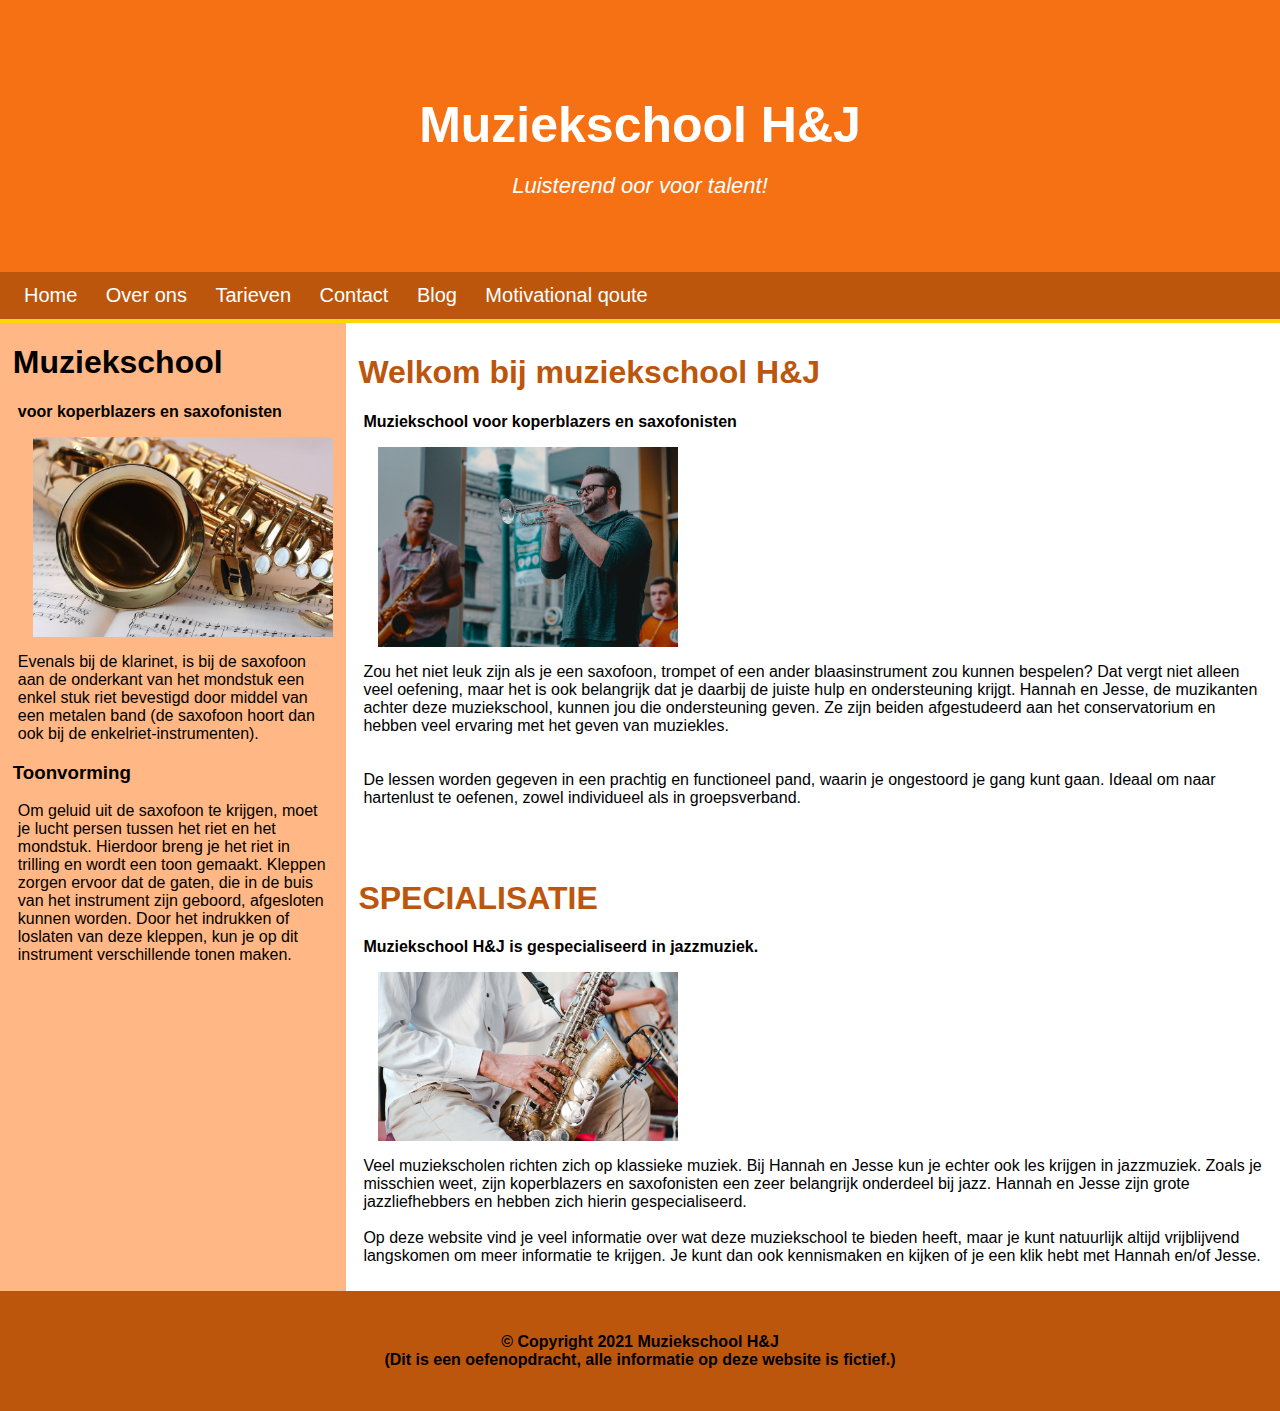
<file: index.html>
<!DOCTYPE html>
<html lang="en">
  <head>
    <meta charset="UTF-8" />
    <meta http-equiv="X-UA-Compatible" content="IE=edge" />
    <meta name="viewport" content="width=device-width, initial-scale=1.0" />
    <title>Les 18</title>

    <link rel="stylesheet" href="css/style.css" />
  </head>
  <body>
    <header>
      <div class="intro-text">
        <div class="intro-lead-in">Muziekschool H&J</div>
        <div class="intro-heading">Luisterend oor voor talent!</div>
      </div>
    </header>
    <nav>
      <div class="menu">
        <a href="index.html">Home</a>
        <a href="overons.html">Over ons</a>
        <a href="tarieven.html">Tarieven</a>
        <a href="contact.html">Contact</a>
        <a href="blog.html">Blog</a>
        <a href="http://localhost:3000">Motivational qoute</a>
      </div>
    </nav>

    <div class="container">
      <div class="sidebar">
        <div class="sidebar-content">
          <h1>Muziekschool</h1>
          <p class="bold-tekst">voor koperblazers en saxofonisten</p>
          <img class="image" src="images/saxofoon.jpeg" alt="saxofoon" />
          <p>
            Evenals bij de klarinet, is bij de saxofoon aan de onderkant van het
            mondstuk een enkel stuk riet bevestigd door middel van een metalen
            band (de saxofoon hoort dan ook bij de enkelriet-instrumenten).
          </p>

          <h3>Toonvorming</h3>
          <p>
            Om geluid uit de saxofoon te krijgen, moet je lucht persen tussen
            het riet en het mondstuk. Hierdoor breng je het riet in trilling en
            wordt een toon gemaakt. Kleppen zorgen ervoor dat de gaten, die in
            de buis van het instrument zijn geboord, afgesloten kunnen worden.
            Door het indrukken of loslaten van deze kleppen, kun je op dit
            instrument verschillende tonen maken.
          </p>
        </div>
      </div>
      <div class="content">
        <h1>Welkom bij muziekschool H&J</h1>
        <p class="bold-tekst">Muziekschool voor koperblazers en saxofonisten</p>
        <img class="image-mobile" src="images/trompet.jpeg" />
        <p>
          Zou het niet leuk zijn als je een saxofoon, trompet of een ander
          blaasinstrument zou kunnen bespelen? Dat vergt niet alleen veel
          oefening, maar het is ook belangrijk dat je daarbij de juiste hulp en
          ondersteuning krijgt. Hannah en Jesse, de muzikanten achter deze
          muziekschool, kunnen jou die ondersteuning geven. Ze zijn beiden
          afgestudeerd aan het conservatorium en hebben veel ervaring met het
          geven van muziekles. <br /><br /><br />De lessen worden gegeven in een
          prachtig en functioneel pand, waarin je ongestoord je gang kunt gaan.
          Ideaal om naar hartenlust te oefenen, zowel individueel als in
          groepsverband.
        </p>
        <br /><br />
        <h1>SPECIALISATIE</h1>
        <p class="bold-tekst">
          Muziekschool H&J is gespecialiseerd in jazzmuziek.
        </p>
        <img class="image-mobile" src="images/saxofoon2.jpeg" />
        <p>
          Veel muziekscholen richten zich op klassieke muziek. Bij Hannah en
          Jesse kun je echter ook les krijgen in jazzmuziek. Zoals je misschien
          weet, zijn koperblazers en saxofonisten een zeer belangrijk onderdeel
          bij jazz. Hannah en Jesse zijn grote jazzliefhebbers en hebben zich
          hierin gespecialiseerd.<br /><br />Op deze website vind je veel
          informatie over wat deze muziekschool te bieden heeft, maar je kunt
          natuurlijk altijd vrijblijvend langskomen om meer informatie te
          krijgen. Je kunt dan ook kennismaken en kijken of je een klik hebt met
          Hannah en/of Jesse.
        </p>
      </div>
    </div>

    <div class="footer">
      <p class="bold-tekst">
        © Copyright 2021 Muziekschool H&J <br />
        (Dit is een oefenopdracht, alle informatie op deze website is fictief.)
      </p>
    </div>

    <script src="https://code.jquery.com/jquery-3.7.1.min.js"></script>
    <script src="script/script.js"></script>
    <script src="script/jquery-ui.js"></script>
  </body>
</html>
</file>
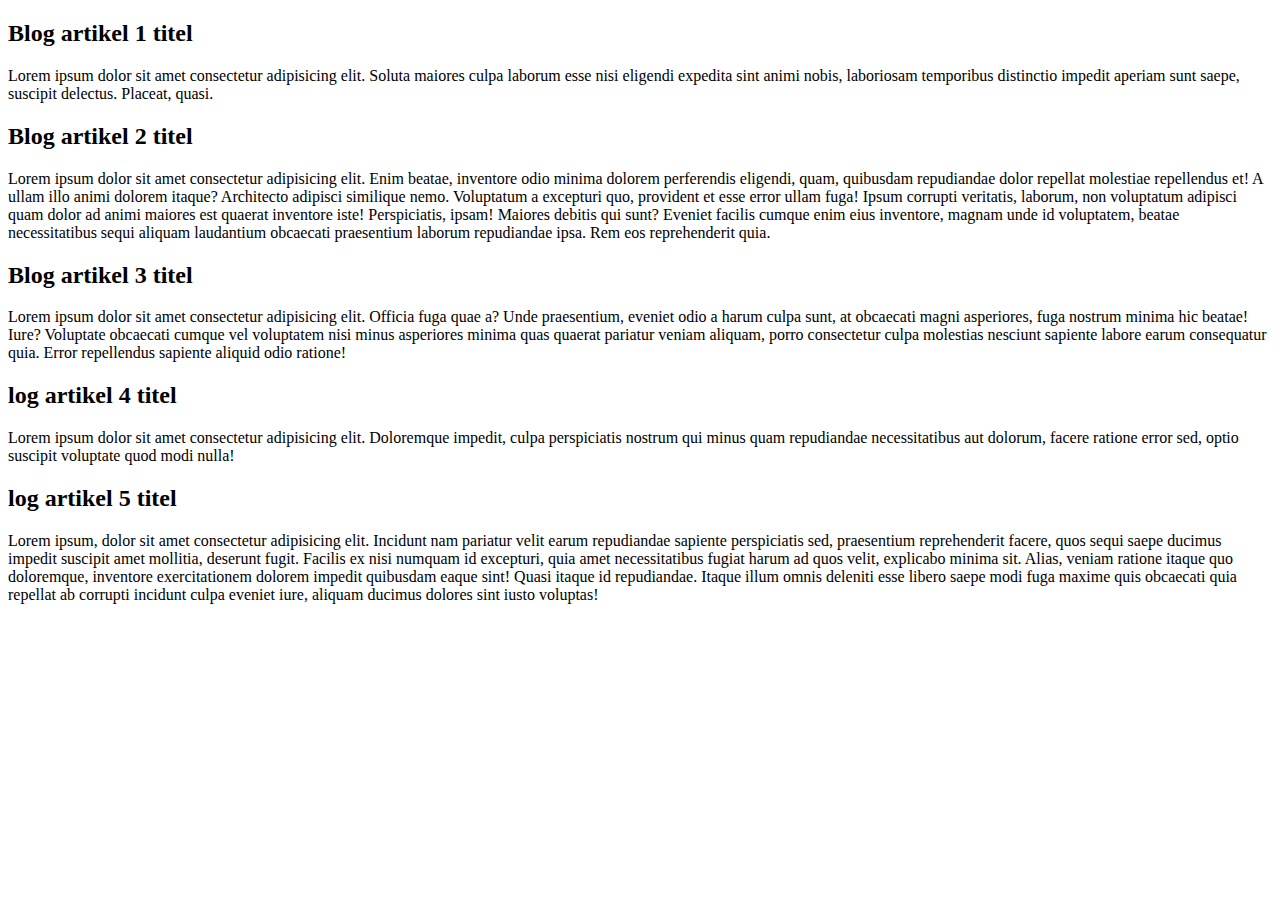
<file: blog-artikelen.html>
<!DOCTYPE html>
<html lang="en">
  <head>
    <meta charset="UTF-8" />
    <meta name="viewport" content="width=device-width, initial-scale=1.0" />
    <title>Document</title>
  </head>
  <body>
    <div id="blog-post-1">
      <h2>Blog artikel 1 titel</h2>
      <p>
        Lorem ipsum dolor sit amet consectetur adipisicing elit. Soluta maiores
        culpa laborum esse nisi eligendi expedita sint animi nobis, laboriosam
        temporibus distinctio impedit aperiam sunt saepe, suscipit delectus.
        Placeat, quasi.
      </p>
    </div>
    <div id="blog-post-2">
      <h2>Blog artikel 2 titel</h2>
      <p>
        Lorem ipsum dolor sit amet consectetur adipisicing elit. Enim beatae,
        inventore odio minima dolorem perferendis eligendi, quam, quibusdam
        repudiandae dolor repellat molestiae repellendus et! A ullam illo animi
        dolorem itaque? Architecto adipisci similique nemo. Voluptatum a
        excepturi quo, provident et esse error ullam fuga! Ipsum corrupti
        veritatis, laborum, non voluptatum adipisci quam dolor ad animi maiores
        est quaerat inventore iste! Perspiciatis, ipsam! Maiores debitis qui
        sunt? Eveniet facilis cumque enim eius inventore, magnam unde id
        voluptatem, beatae necessitatibus sequi aliquam laudantium obcaecati
        praesentium laborum repudiandae ipsa. Rem eos reprehenderit quia.
      </p>
    </div>
    <div id="blog-post-3">
      <h2>Blog artikel 3 titel</h2>
      <p>
        Lorem ipsum dolor sit amet consectetur adipisicing elit. Officia fuga
        quae a? Unde praesentium, eveniet odio a harum culpa sunt, at obcaecati
        magni asperiores, fuga nostrum minima hic beatae! Iure? Voluptate
        obcaecati cumque vel voluptatem nisi minus asperiores minima quas
        quaerat pariatur veniam aliquam, porro consectetur culpa molestias
        nesciunt sapiente labore earum consequatur quia. Error repellendus
        sapiente aliquid odio ratione!
      </p>
    </div>
    <div id="blog-post-4">
      <h2>log artikel 4 titel</h2>
      <p>
        Lorem ipsum dolor sit amet consectetur adipisicing elit. Doloremque
        impedit, culpa perspiciatis nostrum qui minus quam repudiandae
        necessitatibus aut dolorum, facere ratione error sed, optio suscipit
        voluptate quod modi nulla!
      </p>
    </div>
    <div id="blog-post-5">
      <h2>log artikel 5 titel</h2>
      <p>
        Lorem ipsum, dolor sit amet consectetur adipisicing elit. Incidunt nam
        pariatur velit earum repudiandae sapiente perspiciatis sed, praesentium
        reprehenderit facere, quos sequi saepe ducimus impedit suscipit amet
        mollitia, deserunt fugit. Facilis ex nisi numquam id excepturi, quia
        amet necessitatibus fugiat harum ad quos velit, explicabo minima sit.
        Alias, veniam ratione itaque quo doloremque, inventore exercitationem
        dolorem impedit quibusdam eaque sint! Quasi itaque id repudiandae.
        Itaque illum omnis deleniti esse libero saepe modi fuga maxime quis
        obcaecati quia repellat ab corrupti incidunt culpa eveniet iure, aliquam
        ducimus dolores sint iusto voluptas!
      </p>
    </div>
  </body>
</html>
</file>
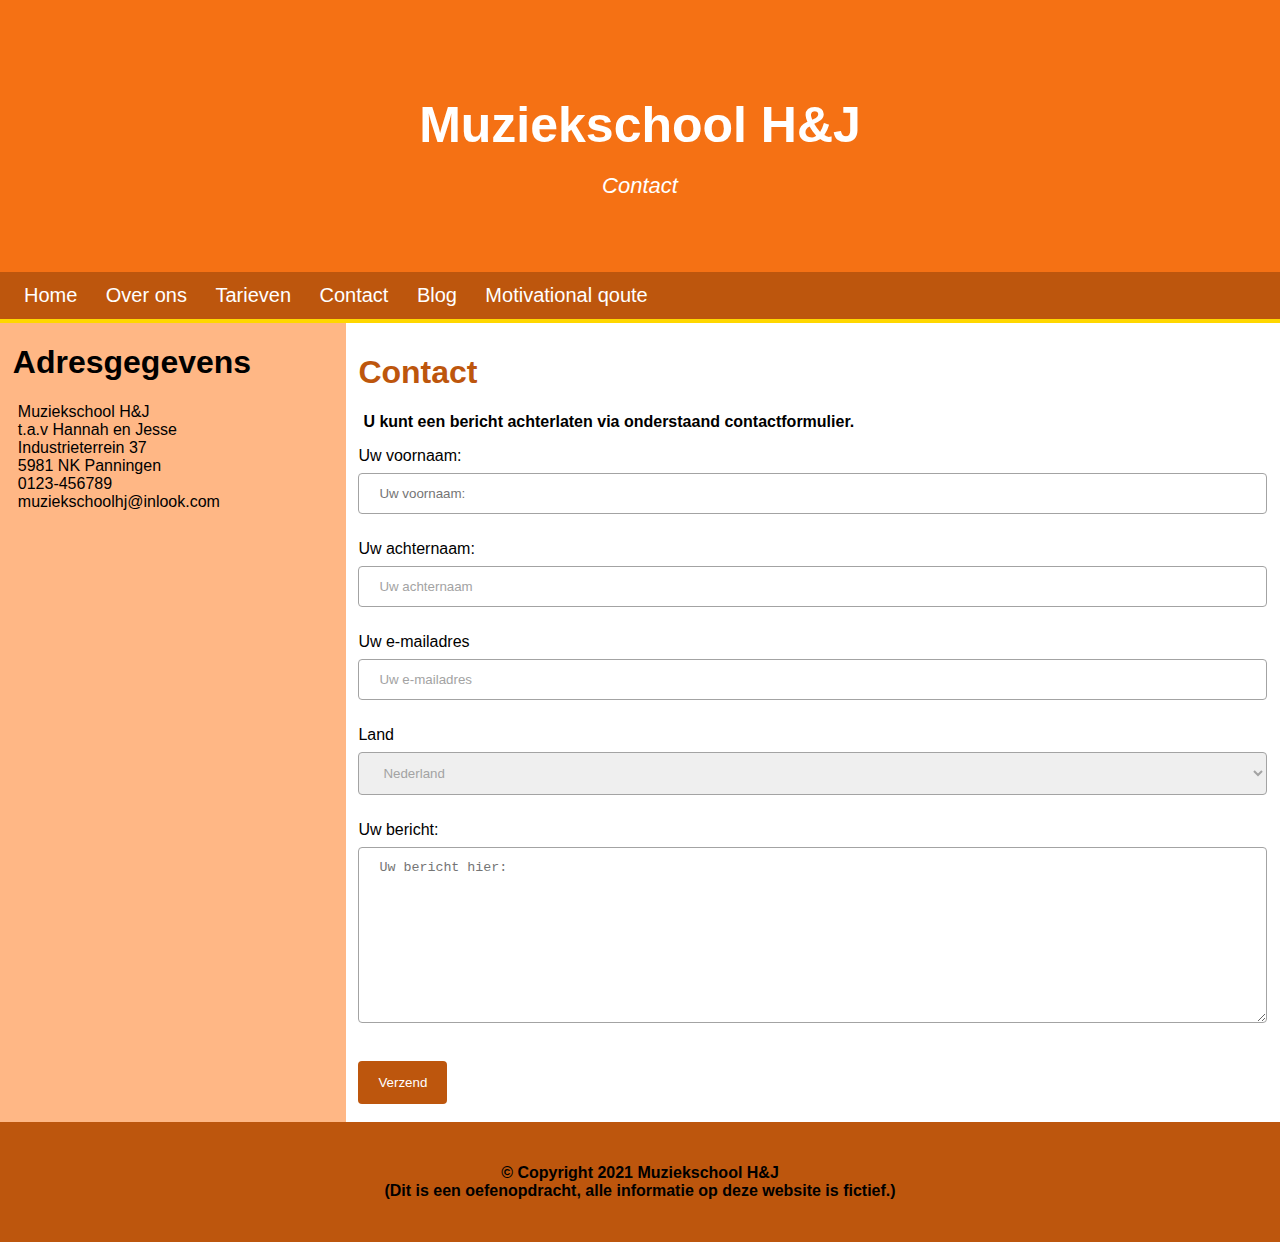
<file: contact.html>
<!DOCTYPE html>
<html lang="en">
  <head>
    <meta charset="UTF-8" />
    <meta http-equiv="X-UA-Compatible" content="IE=edge" />
    <meta name="viewport" content="width=device-width, initial-scale=1.0" />
    <title>Les 18</title>

    <link rel="stylesheet" href="css/style.css" />
  </head>
  <body>
    <header>
      <div class="intro-text">
        <div class="intro-lead-in">Muziekschool H&J</div>
        <div class="intro-heading">Contact</div>
      </div>
    </header>
    <nav>
      <div class="menu">
        <a href="index.html">Home</a>
        <a href="overons.html">Over ons</a>
        <a href="tarieven.html">Tarieven</a>
        <a href="contact.html">Contact</a>
        <a href="blog.html">Blog</a>
        <a href="http://localhost:3000">Motivational qoute</a>
      </div>
    </nav>

    <div class="container">
      <div class="sidebar">
        <div class="sidebar-content">
          <h1>Adresgegevens</h1>
          <p>
            Muziekschool H&J<br />
            t.a.v Hannah en Jesse<br />
            Industrieterrein 37<br />
            5981 NK Panningen<br />
            0123-456789<br />
            muziekschoolhj@inlook.com
          </p>
          <div style="width: 100%">
            <iframe
              width="80%"
              height="400"
              frameborder="0"
              scrolling="no"
              marginheight="0"
              marginwidth="0"
              src="https://maps.google.com/maps?width=100%25&amp;height=600&amp;hl=en&amp;q=1%20Grafton%20Street,%20Dublin,%20Ireland+(My%20Business%20Name)&amp;t=&amp;z=15&amp;ie=UTF8&amp;iwloc=B&amp;output=embed"
              ><a href="https://www.maps.ie/population/"
                >Calculate population in area</a
              ></iframe
            >
          </div>
        </div>
      </div>
      <div class="content">
        <h1>Contact</h1>
        <p class="bold-tekst">
          U kunt een bericht achterlaten via onderstaand contactformulier.
        </p>
        <form>
          <label for="fname">Uw voornaam:</label><br />
          <input
            type="text"
            id="fname"
            name="fname"
            placeholder="Uw voornaam:"
          /><br /><br />
          <label for="sname">Uw achternaam:</label><br />
          <input
            type="text"
            id="sname"
            name="sname"
            value="Uw achternaam"
          /><br /><br />
          <label for="email">Uw e-mailadres</label><br />
          <input
            type="text"
            id="email"
            name="email"
            value="Uw e-mailadres"
          /><br /><br />
          <label for="land">Land</label><br />
          <select id="land" name="land">
            <option value="nederland">Nederland</option>
            <option value="belgië">België</option>
            <option value="anders">Anders</option>
          </select>
          <br /><br />
          <label for="bericht">Uw bericht:</label><br />
          <textarea
            name="bericht"
            id="bericht"
            rows="10"
            cols="30"
            placeholder="Uw bericht hier:"
          ></textarea>
          <br /><br />
          <input type="submit" value="Verzend" />
        </form>
      </div>
    </div>

    <div class="footer">
      <p class="bold-tekst">
        © Copyright 2021 Muziekschool H&J <br />
        (Dit is een oefenopdracht, alle informatie op deze website is fictief.)
      </p>
    </div>

    <script src="https://code.jquery.com/jquery-3.7.1.min.js"></script>
    <script src="script/script.js"></script>
    <script src="script/jquery-ui.js"></script>
  </body>
</html>
</file>
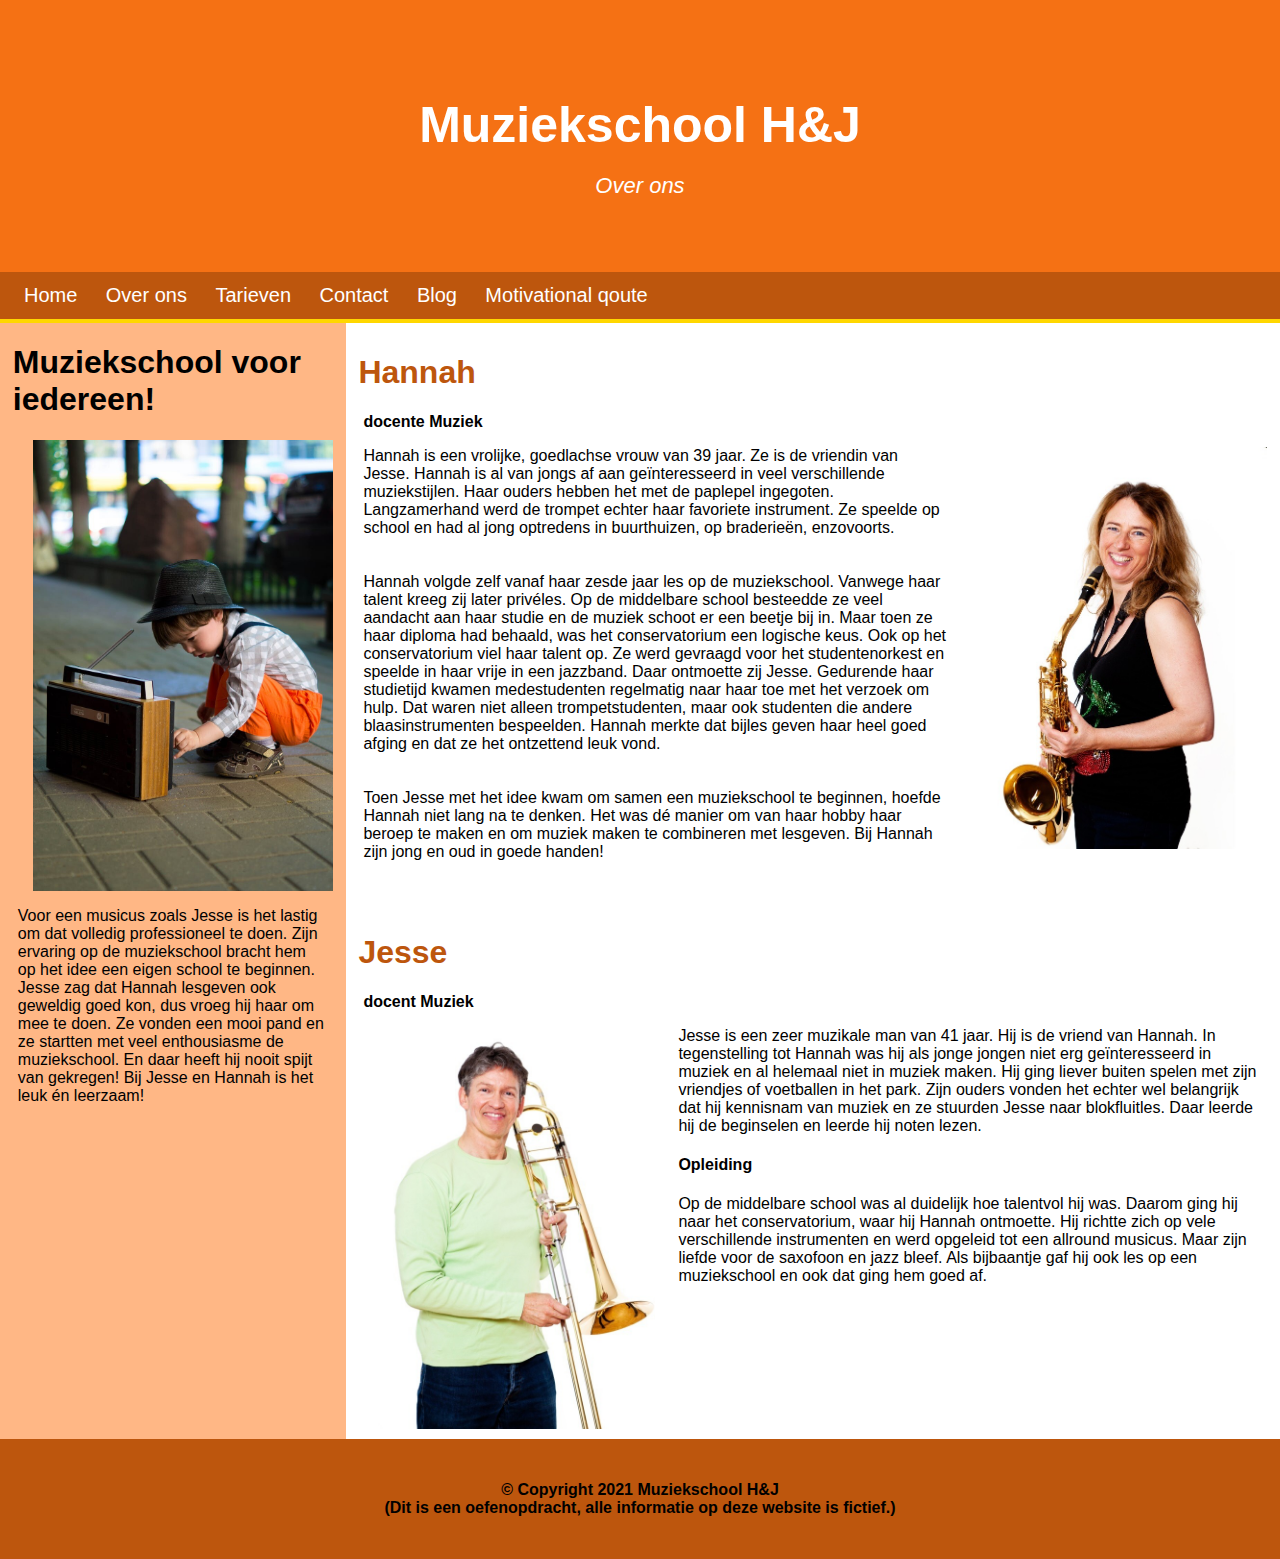
<file: overons.html>
<!DOCTYPE html>
<html lang="en">
  <head>
    <meta charset="UTF-8" />
    <meta http-equiv="X-UA-Compatible" content="IE=edge" />
    <meta name="viewport" content="width=device-width, initial-scale=1.0" />
    <title>Les 18</title>

    <link rel="stylesheet" href="css/style.css" />
  </head>
  <body>
    <header>
      <div class="intro-text">
        <div class="intro-lead-in">Muziekschool H&J</div>
        <div class="intro-heading">Over ons</div>
      </div>
    </header>
    <nav>
      <div class="menu">
        <a href="index.html">Home</a>
        <a href="overons.html">Over ons</a>
        <a href="tarieven.html">Tarieven</a>
        <a href="contact.html">Contact</a>
        <a href="blog.html">Blog</a>
        <a href="http://localhost:3000">Motivational qoute</a>
      </div>
    </nav>

    <div class="container">
      <div class="sidebar">
        <div class="sidebar-content">
          <h1>Muziekschool voor iedereen!</h1>
          <img class="image" src="images/kind.jpeg" alt="kind" />
          <p>
            Voor een musicus zoals Jesse is het lastig om dat volledig
            professioneel te doen. Zijn ervaring op de muziekschool bracht hem
            op het idee een eigen school te beginnen. Jesse zag dat Hannah
            lesgeven ook geweldig goed kon, dus vroeg hij haar om mee te doen.
            Ze vonden een mooi pand en ze startten met veel enthousiasme de
            muziekschool. En daar heeft hij nooit spijt van gekregen! Bij Jesse
            en Hannah is het leuk én leerzaam!
          </p>
        </div>
      </div>
      <div class="content">
        <h1>Hannah</h1>
        <p class="bold-tekst">docente Muziek</p>
        <img
          class="image-mobile image-right"
          src="images/hannah.jpeg"
          alt="hannah"
        />
        <p>
          Hannah is een vrolijke, goedlachse vrouw van 39 jaar. Ze is de
          vriendin van Jesse. Hannah is al van jongs af aan geïnteresseerd in
          veel verschillende muziekstijlen. Haar ouders hebben het met de
          paplepel ingegoten. Langzamerhand werd de trompet echter haar
          favoriete instrument. Ze speelde op school en had al jong optredens in
          buurthuizen, op braderieën, enzovoorts. <br /><br /><br />Hannah
          volgde zelf vanaf haar zesde jaar les op de muziekschool. Vanwege haar
          talent kreeg zij later privéles. Op de middelbare school besteedde ze
          veel aandacht aan haar studie en de muziek schoot er een beetje bij
          in. Maar toen ze haar diploma had behaald, was het conservatorium een
          logische keus. Ook op het conservatorium viel haar talent op. Ze werd
          gevraagd voor het studentenorkest en speelde in haar vrije in een
          jazzband. Daar ontmoette zij Jesse. Gedurende haar studietijd kwamen
          medestudenten regelmatig naar haar toe met het verzoek om hulp. Dat
          waren niet alleen trompetstudenten, maar ook studenten die andere
          blaasinstrumenten bespeelden. Hannah merkte dat bijles geven haar heel
          goed afging en dat ze het ontzettend leuk vond.<br /><br /><br />
          Toen Jesse met het idee kwam om samen een muziekschool te beginnen,
          hoefde Hannah niet lang na te denken. Het was dé manier om van haar
          hobby haar beroep te maken en om muziek maken te combineren met
          lesgeven. Bij Hannah zijn jong en oud in goede handen!
        </p>
        <br /><br />
        <h1>Jesse</h1>
        <p class="bold-tekst">docent Muziek</p>
        <img class="image-mobile image-left" src="images/jesse.jpeg" />
        <p>
          Jesse is een zeer muzikale man van 41 jaar. Hij is de vriend van
          Hannah. In tegenstelling tot Hannah was hij als jonge jongen niet erg
          geïnteresseerd in muziek en al helemaal niet in muziek maken. Hij ging
          liever buiten spelen met zijn vriendjes of voetballen in het park.
          Zijn ouders vonden het echter wel belangrijk dat hij kennisnam van
          muziek en ze stuurden Jesse naar blokfluitles. Daar leerde hij de
          beginselen en leerde hij noten lezen.
        </p>
        <h4>Opleiding</h4>
        <p>
          Op de middelbare school was al duidelijk hoe talentvol hij was. Daarom
          ging hij naar het conservatorium, waar hij Hannah ontmoette. Hij
          richtte zich op vele verschillende instrumenten en werd opgeleid tot
          een allround musicus. Maar zijn liefde voor de saxofoon en jazz bleef.
          Als bijbaantje gaf hij ook les op een muziekschool en ook dat ging hem
          goed af.
        </p>
      </div>
    </div>

    <div class="footer">
      <p class="bold-tekst">
        © Copyright 2021 Muziekschool H&J <br />
        (Dit is een oefenopdracht, alle informatie op deze website is fictief.)
      </p>
    </div>

    <script src="https://code.jquery.com/jquery-3.7.1.min.js"></script>
    <script src="script/script.js"></script>
    <script src="script/jquery-ui.js"></script>
  </body>
</html>
</file>
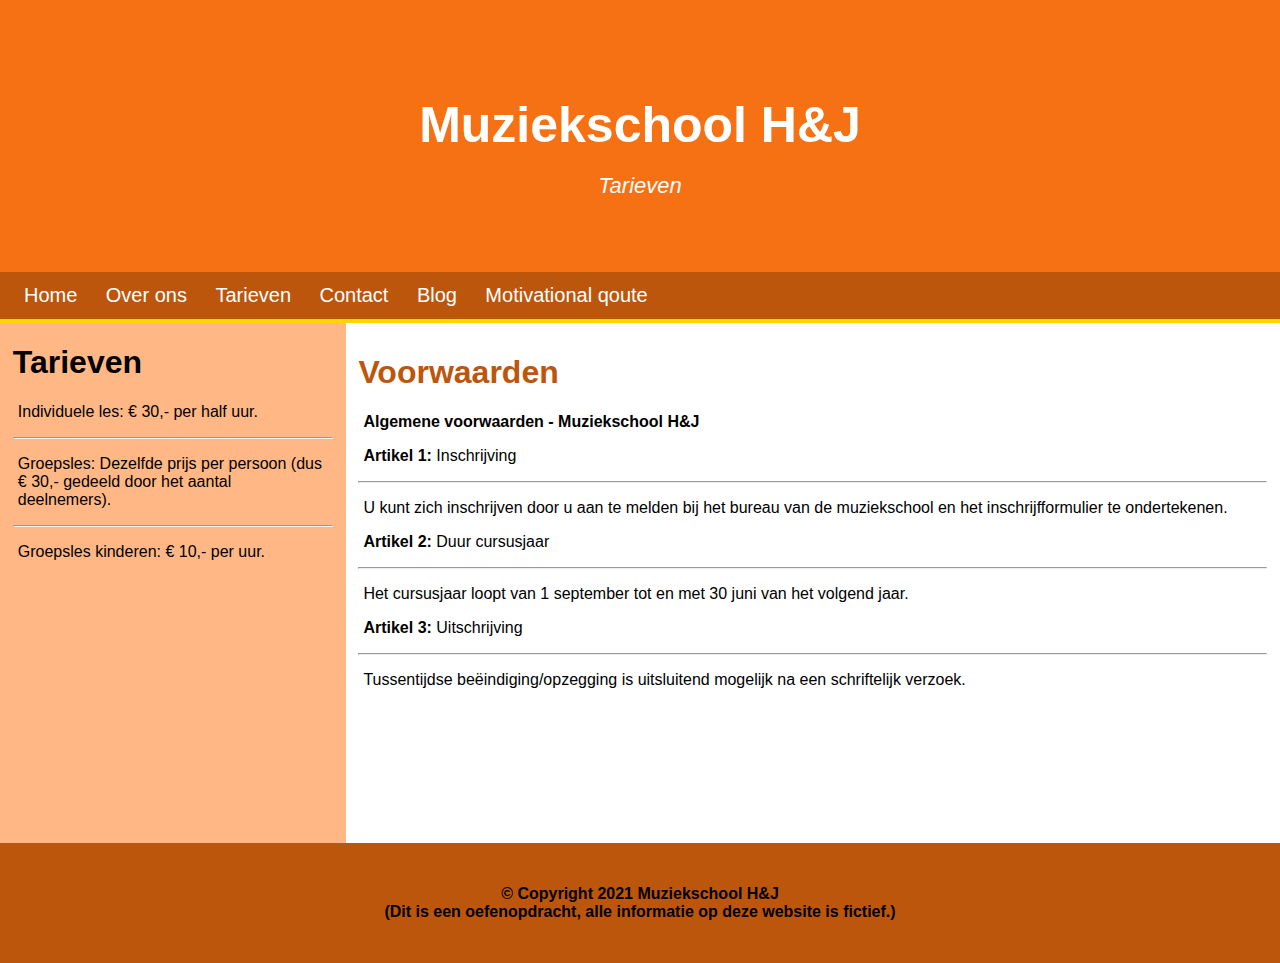
<file: tarieven.html>
<!DOCTYPE html>
<html lang="en">
  <head>
    <meta charset="UTF-8" />
    <meta http-equiv="X-UA-Compatible" content="IE=edge" />
    <meta name="viewport" content="width=device-width, initial-scale=1.0" />
    <title>Les 18</title>

    <link rel="stylesheet" href="css/style.css" />
  </head>
  <body>
    <header>
      <div class="intro-text">
        <div class="intro-lead-in">Muziekschool H&J</div>
        <div class="intro-heading">Tarieven</div>
      </div>
    </header>
    <nav>
      <div class="menu">
        <a href="index.html">Home</a>
        <a href="overons.html">Over ons</a>
        <a href="tarieven.html">Tarieven</a>
        <a href="contact.html">Contact</a>
        <a href="blog.html">Blog</a>
        <a href="http://localhost:3000">Motivational qoute</a>
      </div>
    </nav>

    <div class="container">
      <div class="sidebar">
        <div class="sidebar-content">
          <h1>Tarieven</h1>
          <p>Individuele les: € 30,- per half uur.</p>
          <hr />
          <p>
            Groepsles: Dezelfde prijs per persoon (dus € 30,- gedeeld door het
            aantal deelnemers).
          </p>
          <hr />
          <p>Groepsles kinderen: € 10,- per uur.</p>
        </div>
      </div>
      <div class="content">
        <h1>Voorwaarden</h1>
        <p class="bold-tekst">Algemene voorwaarden - Muziekschool H&J</p>
        <p><strong>Artikel 1:</strong> Inschrijving</p>
        <hr />
        <p>
          U kunt zich inschrijven door u aan te melden bij het bureau van de
          muziekschool en het inschrijfformulier te ondertekenen.
        </p>
        <p><strong>Artikel 2:</strong> Duur cursusjaar</p>
        <hr />
        <p>
          Het cursusjaar loopt van 1 september tot en met 30 juni van het
          volgend jaar.
        </p>
        <p><strong>Artikel 3:</strong> Uitschrijving</p>
        <hr />
        <p>
          Tussentijdse beëindiging/opzegging is uitsluitend mogelijk na een
          schriftelijk verzoek.
        </p>
      </div>
    </div>

    <div class="footer">
      <p class="bold-tekst">
        © Copyright 2021 Muziekschool H&J <br />
        (Dit is een oefenopdracht, alle informatie op deze website is fictief.)
      </p>
    </div>

    <script src="https://code.jquery.com/jquery-3.7.1.min.js"></script>
    <script src="script/script.js"></script>
    <script src="script/jquery-ui.js"></script>
  </body>
</html>
</file>
<file: css/style.css>
body {
  font-family: Arial, sans-serif;
  margin: 0;
  min-height: 100vh;
  display: flex;
  flex-direction: column;
}

[class*="col-"] {
  width: 100%;
}

.footer {
  background-color: #bd560d;
  min-height: 120px;
  width: 100%;
  display: flex;
  align-items: center;
  justify-content: center;
}

.footer {
  margin-top: auto;
}

.footer p {
  text-align: center;
}

.bold-tekst {
  font-weight: bold;
}

.artikel {
  margin: 0;
  padding: 7px;
}

.artikel-koptekst {
  margin: 10px 5px 5px 5px;
}

/* img {
  width: 10%;
  float: right;
} */

header {
  text-align: center;
  color: #fff;
  background-color: #f57114;
}

header .intro-text {
  padding-top: 100px;
  padding-bottom: 50px;
}

header .intro-text .intro-lead-in {
  margin-bottom: 25px;
  font-family: "Droid Serif", "Helvetica Neue", Helvetica, Arial, sans-serif;
  font-size: 50px;
  font-weight: 700;
  line-height: 50px;
}

header .intro-text .intro-heading {
  margin-bottom: 25px;
  font-family: Montserrat, "Helvetica Neue", Helvetica, Arial, sans-serif;
  font-size: 22px;
  font-style: italic;
  line-height: 22px;
}

.menu {
  background-color: #bd560d;
  padding: 12px;
  border-bottom: 4px solid #ffd700;
}

.menu a {
  color: white;
  text-align: center;
  margin: 12px;
  text-decoration: none;
  font-size: 20px;
  display: block;
}

.sidebar {
  background-color: #ffb785;
  flex: 0 0 25%;
  padding-left: 3%;
  padding-right: 3%;
}

.image {
  width: 300px;
  display: block;
  margin-left: 20px;
}

.image-right {
  float: right;
}

.image-left {
  float: left;
}

.image-mobile {
  width: 150px;
  display: block;
  margin-left: 20px;
}

p {
  margin-left: 5px;
  margin-right: 5px;
}

.container {
  display: flex;
  flex-direction: column;
}

.content {
  flex-grow: 1;
  padding-left: 1%;
  padding-right: 1%;
  margin-top: 10px;
  margin-bottom: 10px;
  padding-left: 3%;
  padding-right: 3%;
  min-height: calc(100vh - 400px);
}

.content h1 {
  color: #bd560d;
}

.blog-post {
  border: 3px dotted #bd560d;
  padding: 0px 10px 5px 10px;
  margin: 0px 0px 15px 0px;
  cursor: pointer;
}

input[type="text"],
select,
textarea {
  width: 100%;
  padding: 12px 20px;
  margin: 8px 0;
  display: inline-block;
  border: 1px solid #a3a3a3;
  border-radius: 4px;
  box-sizing: border-box;
  color: #a3a3a3;
}

input[type="submit"] {
  background-color: #bd560d;
  color: white;
  padding: 14px 20px;
  margin: 8px 0;
  border: none;
  border-radius: 4px;
}

@media only screen and (min-width: 768px) {
  .menu a {
    display: inline;
  }

  .container {
    flex-direction: row;
  }

  .image-mobile {
    width: 300px;
  }

  .content {
    padding-left: 1%;
    padding-right: 1%;
  }

  .sidebar {
    padding-left: 1%;
    padding-right: 1%;
  }
}
</file>
